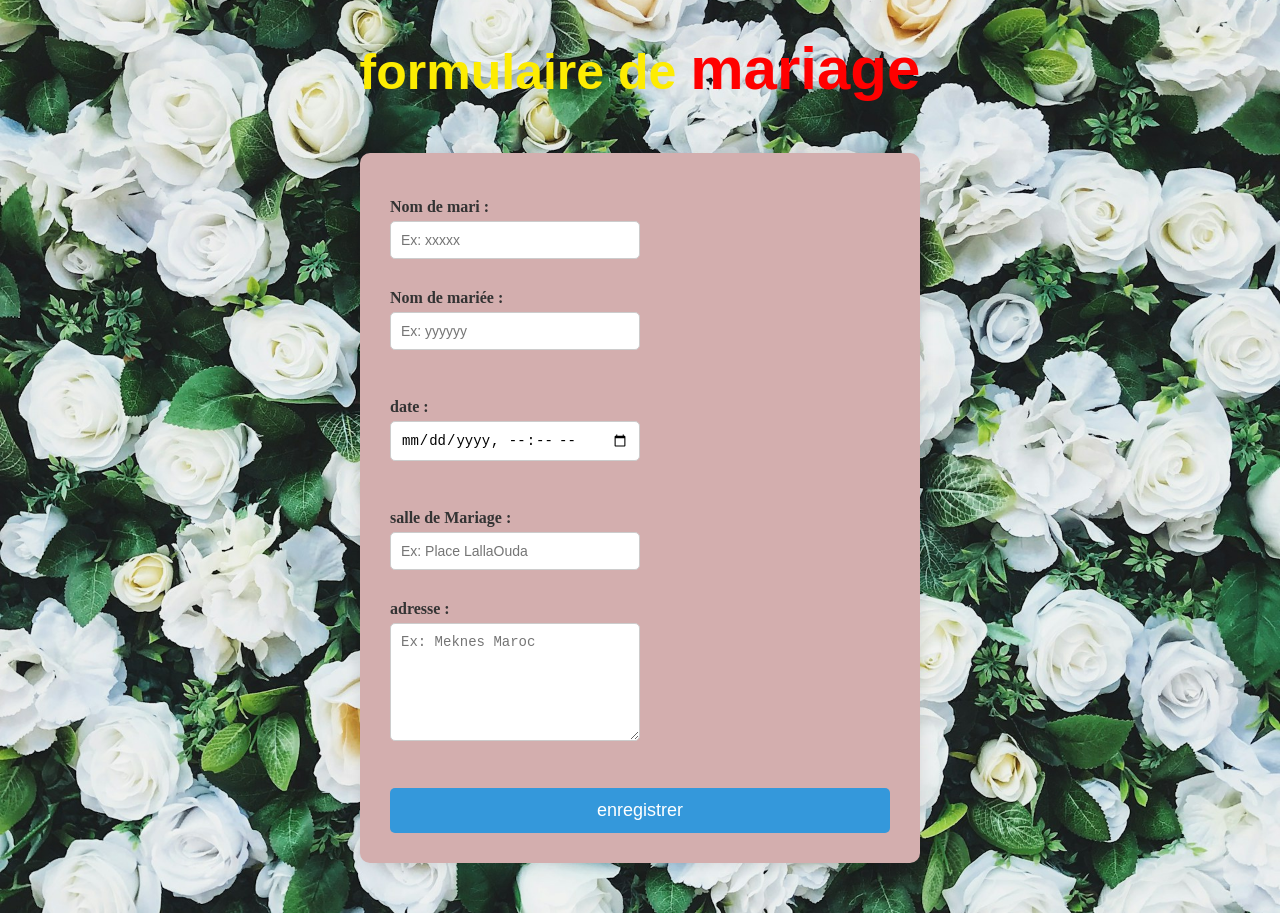
<file: index.html>
<!DOCTYPE html>
    <html lang="en">
    <head>
        <meta charset="UTF-8">
        <meta name="viewport" content="width=device-width, initial-scale=1.0">
        <title>formulaire</title>
        <link rel="stylesheet" href="formulaire.css">
        <!-- :<script src="validation.js"></script> -->
        <link rel="icon" href="image/starbucks.png" >

    </head>
    <body>
        <h1>formulaire de <span>mariage</span> </h1>
        <form  align="center">
        <label>Nom de mari :</label>
        <input type="text"  id="mari" placeholder="Ex: xxxxx" >
        <label>Nom de mariée :</label>
        <input type="text"  id="mariee" placeholder="Ex: yyyyyy" ><br><br>
        <label>date :</label>
        <input type="datetime-local"  id="date" ><br><br>
        <label>salle de Mariage :</label>
        <input type="text"  id="lieu" placeholder="Ex: Place LallaOuda" >
        <label>adresse :</label>
        <textarea id="adr" cols="25" rows="6" placeholder="Ex: Meknes Maroc" ></textarea><br><br>
        <button type="button" class="btn btn-primary btn-sm" onclick="ajouter()">enregistrer</button>
    </form> 
    <script>

        function ajouter() {
            let mari = document.getElementById('mari').value.trim();
            let mariee = document.getElementById('mariee').value.trim();
            let date = document.getElementById('date').value.trim();
            let lieu = document.getElementById('lieu').value.trim();
            let adr = document.getElementById('adr').value.trim();

            if(!mari || !mariee || !date || !lieu || !adr){
            alert("Veuiller remlir tous les champs !!");
            return false;
            }else{
                alert("are you ready !?")
            }
            //stocker les valeurs

            localStorage .setItem('mari',mari);
            localStorage .setItem('mariee',mariee);
            localStorage .setItem('date',date);
            localStorage .setItem('lieu',lieu);
            localStorage .setItem('adr',adr);

            //redirection vers la page d'invi
            
                window.location.href="invi.html";
            
        }
    </script>
    </body>
    </html>
</file>
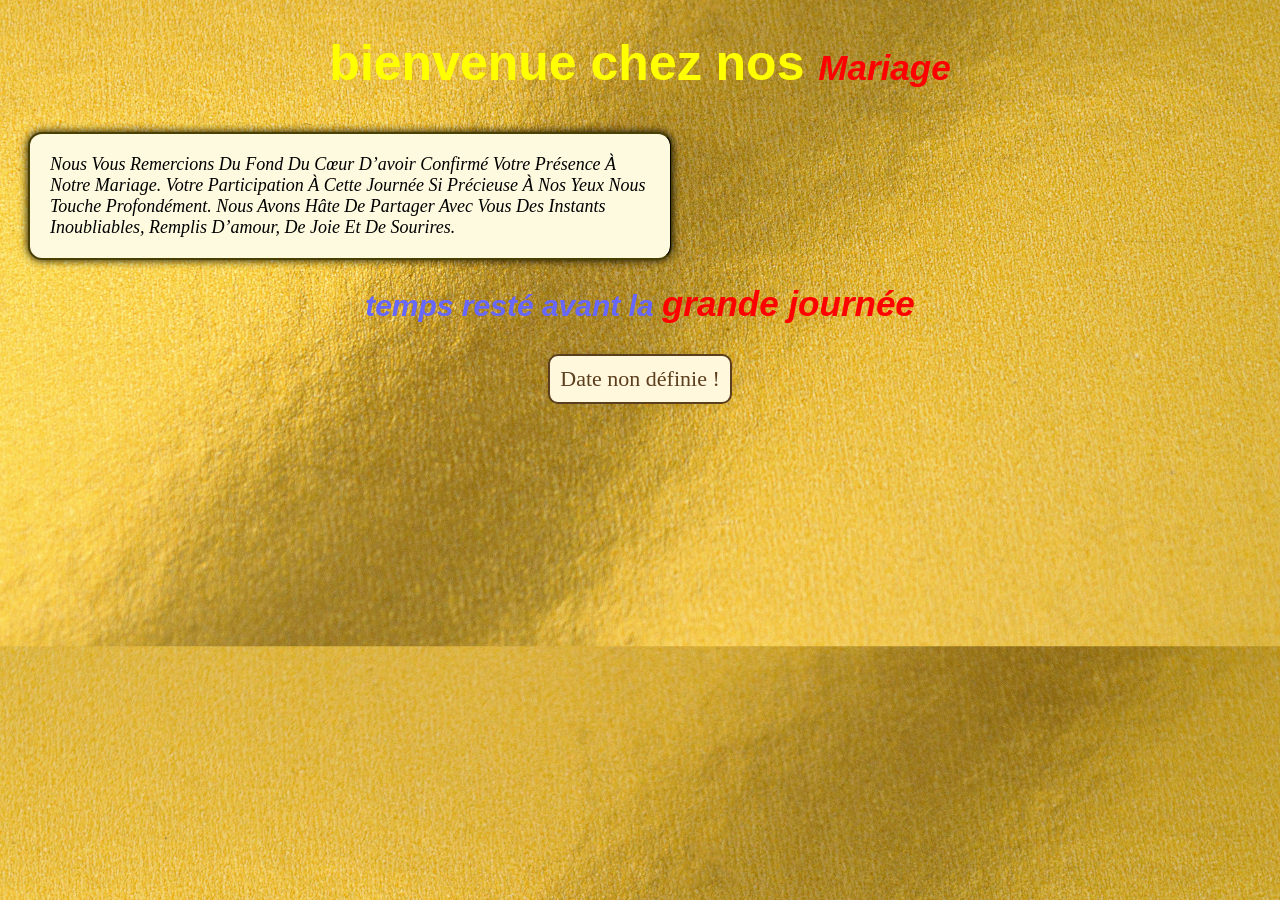
<file: conf.html>
<!DOCTYPE html>
<html lang="en">
<head>
    <meta charset="UTF-8">
    <meta name="viewport" content="width=device-width, initial-scale=1.0">
    <title>confirmation</title>
    <link rel="stylesheet" href="conf.css">
</head>
<body>
    <h1>bienvenue chez nos <span> Mariage</span></h1>
    <p>Nous vous remercions du fond du cœur d’avoir confirmé votre présence à notre mariage. Votre participation à cette journée si précieuse à nos yeux nous touche profondément. Nous avons hâte de partager avec vous des instants inoubliables, remplis d’amour, de joie et de sourires.</p>
    <h2>temps resté avant la <span>grande journée</span> </h2>
    <div class="reste" id="reste">
    <h3>Attention il vous reste :</h3>  <span class="countdown" id="countdown"></span>
</div>
   <script>
  
  // Récupérer la date du mariage depuis le localStorage (déjà enregistrée auparavant)
  const dateStr = localStorage.getItem("date");

  // Si la date est trouvée, on continue
  if (dateStr) {
    const dateCible = new Date(dateStr);
    const countdownElement = document.getElementById("reste");

    function updateCountdown() {
      const now = new Date();
      const diff = dateCible - now;

      if (diff <= 0) {
        countdownElement.innerHTML = "C'est le grand jour ! 🎉";
        clearInterval(timer);
        return;
      }

      const jours = Math.floor(diff / (1000 * 60 * 60 * 24));
      const heures = Math.floor((diff / (1000 * 60 * 60)) % 24);
      const minutes = Math.floor((diff / (1000 * 60)) % 60);
      const secondes = Math.floor((diff / 1000) % 60);

      countdownElement.innerHTML = `${jours} jours, ${heures}h, ${minutes}min, ${secondes}s`;
    }

    updateCountdown(); // Appel immédiat
    const timer = setInterval(updateCountdown, 1000); // Mise à jour toutes les secondes
  } else {
    document.getElementById("reste").innerText = "Date non définie !";
  }
</script>

</body>
</html>
</file>
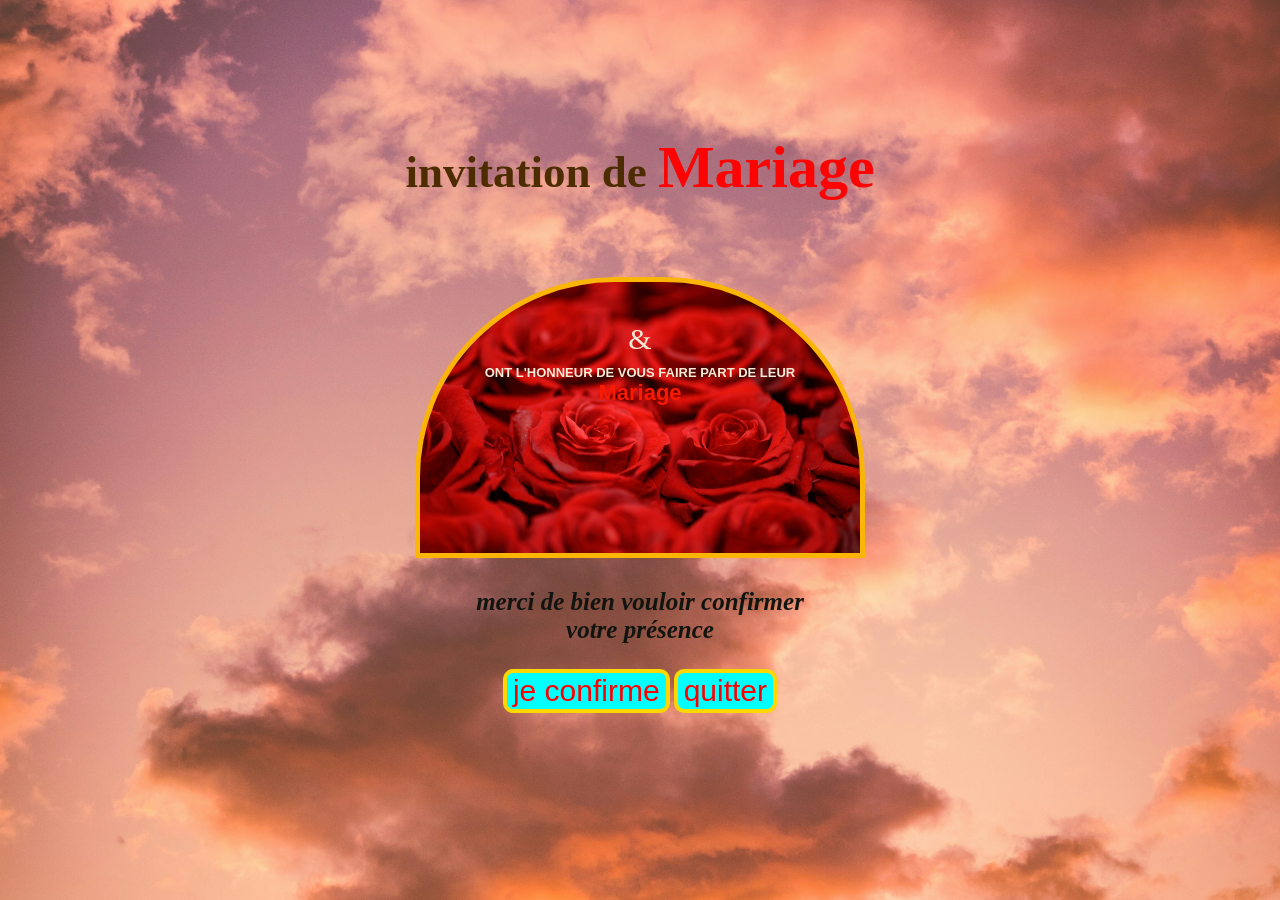
<file: invi.html>
<!DOCTYPE html>
<html lang="en">
<head>
    <meta charset="UTF-8">
    <meta name="viewport" content="width=device-width, initial-scale=1.0">
    <title>carte d'invitation</title>
    <link rel="stylesheet" href="invi.css">
    <link rel="icon" href="image/starbucks.png" >
</head> 
<body> 
    <h4 style="padding: 55px; font-size: 45px;color:rgb(78, 44, 2)">invitation de <span>Mariage</span> </h4>
    <div class="invitation">
            <div id="invi-mariee" class="safae"></div>
            <div class="et">&</div>
        <div id="invi-mari" class="Amine"></div>
        <h1 >ONT L'HONNEUR DE VOUS FAIRE PART DE LEUR <span class="span2">Mariage</span></h1>
       <!-- <h2>  -->
        <div class="date-container">

        <div date-left id="jours"></div>

        <div class="date-center" >
            <div class="month" id="mois"></div>
            <div class="day" style="color: #f9fc69;" id="chiffre"></div>
            <div class="year" id="annee"></div>
        </div>
        

        <div class="date-right" style="font-size: 30px;">
            <h6 id="heure"></h6></div>
        </div>
       
        <h3 class="lieu" id="invi-lieu">

        </h3>
        <p id="invi-adr" style="color: rgb(212, 212, 212);"></p>
       </div> 
       
       <div class="pItalic">
        <p>
        merci de bien vouloir confirmer <br>
        votre présence
       </p>
       </div>
       <div class="confirme">
    <button type="button" onclick="confirmer()" >je confirme</button> 
    <button type="button" onclick="quiter()" >quitter</button>
      </div>
       
    </div>
    <script>
        
            window.onload = function () {
            let mari = localStorage.getItem("mari")||"";
            let mariee = localStorage.getItem("mariee")||"";
            let date = localStorage.getItem("date")||"";
            let lieu = localStorage.getItem("lieu")||"";
            let adr = localStorage.getItem("adr")||"";

            if (date) {
                let dateObj = new Date(date);
                let chiffre = dateObj.getDate();
                let mois = dateObj.toLocaleDateString("fr-FR",{month :"long"});
                let annee = dateObj.getFullYear();
                let jours = dateObj.toLocaleDateString("fr-FR",{weekday :"long"});
                let heure = dateObj.toLocaleTimeString("fr-FR", { hour: "2-digit", minute: "2-digit" });

                         //remplir les zones dynamiques

            document.getElementById("invi-mariee").innerText=mariee;
            document.getElementById("invi-mari").innerText=mari;
            document.getElementById('jours').innerText=jours.toUpperCase();
            document.getElementById('mois').innerText=mois;
            document.getElementById('chiffre').innerText=chiffre;
            document.getElementById('annee').innerText=annee;
            document.getElementById('heure').innerText="A "+heure;
            document.getElementById('invi-lieu').innerText=lieu;
            document.getElementById('invi-adr').innerText=adr;

            }
            
        
        }
        function confirmer() {
        window.location.href = "conf.html";
    }

        function quiter(){
            
             window.location.href = "formulaire.html";  
             return false;
        }
    </script>
</body>
</html>
</file>
<file: formulaire.css>
body{
    background-image: url('image/ed-robertson-sqLVUTFtxVs-unsplash.jpg');
    background-size:cover;
    background-position: center;
    background-repeat: no-repeat;
    background-attachment: fixed;
    image-rendering: auto;

}

h1{
    font-size: 50px;
    font-family: 'Franklin Gothic Medium', 'Arial Narrow', Arial, sans-serif;
    text-align: center;
    color: #fdec02; 
}
span{
    color: red;
    font-size: 60px;
}
   form {
      background-color: #d3aeae;
      width: 500px;
      margin: 50px auto;
      padding: 30px;
      border-radius: 10px;
      box-shadow: 0 0 15px rgba(0, 0, 0, 0.1);
      text-align: left;
      
    }
  button {
      background-color: #3498db;
      color: white;
      padding: 12px 20px;
      border: none;
      border-radius: 5px;
      cursor: pointer;
      font-size: 18px;
      display: block;
      width: 100%;
      margin-top: 10px;
      align-content: center;
    }

    button:hover {
      background-color: #de3f14;
    }
    
     label {
      display: block;
      margin-top: 15px;
      margin-bottom: 5px;
      font-weight: bold;
      color: #333;
    }
    label {
      display: block;
      margin-top: 15px;
      margin-bottom: 5px;
      font-weight: bold;
      color: #333;
    }
    input[type="text"],
    input[type="datetime-local"],   
       textarea {
      width: 50%;
      padding: 10px;
      margin-bottom: 15px;
      border: 1px solid #ccc;
      border-radius: 5px;
      box-sizing: border-box;
      font-size: 14px;
    }
     textarea {
      resize: vertical;
    }
</file>
<file: conf.css>
body{
    background-image: url('image/doré.jpg'); 
    background-position: center;
    height: 400px;
    background-size: cover;

    
}
h1{
    text-align: center;
    font-size: 50px;
    color: yellow;
    font-family: Arial, Helvetica, sans-serif;
}
p{
   border: rgb(75, 64, 4) solid 2px ;
   border-radius: 14px;
   background-color: #fefae0;
   font-size: 18px;
   font-style: italic;
   max-width: 600px;
   margin: 40px 0 0 20px;
   margin-inline-start: 20px;
   padding: 20px;
   text-transform: capitalize;
   text-align: left;
   width: 60%;
   box-shadow: 0 0 10px rgba(0,0,0,10);
   border-right-style: groove;
}
.reste {
    font-size: 22px;
    color: #5b3e1d;
    background-color: #fff8dc;
    padding: 10px;
    border-radius: 10px;
    border: #5b3e1d solid 2px;
    width:max-content ;
    margin: 30px auto;
    box-shadow: 0 0 10px rgba(0,0,0,0.1);
}
h2{
    font-size: 35px;
    font-family: Arial, Helvetica, sans-serif;
    text-align: center;
    font-style: oblique;
    color: rgb(103, 103, 252);
    font-size: 30px;
    font-style: oblique;
    border-top-style:hidden;
}
span{
    color: red;
    font-style: oblique;
    font-size: 35px;

}
</file>
<file: invi.css>
h1{
    font-size: 13px;
    font-family: 'Franklin Gothic Medium', 'Arial Narrow', Arial, sans-serif;
    color: antiquewhite;
}
h3 {
    font-size:25px;
    font-style: inherit;
    color: #11140f;
}
.safae{
    color:rgb(162, 247, 136);
    font-size: 50px;
    font-family :'Times New Roman', Times, serif;
    font-style: italic;
    
}
.Amine{
    color:rgb(162, 247, 136);
    font-size: 50px;
    font-family :'Times New Roman', Times, serif;;
    font-style: italic;
     font-weight: 300;  
}
 .et{
    font-size: 30px;
    color: antiquewhite;
} 
body{
    
    background-image: url('image/dewang-gupta-ESEnXckWlLY-unsplash.jpg');
    background-size:cover;
    background-position: center;
    background-repeat: no-repeat;
    background-attachment: fixed;
    image-rendering: auto;
    font-family:'Georgia',serif;
    padding: 50px;
    color: #69fd06;
    text-align: center; 
}

.span2{
    color: rgb(247, 27, 3);
    font-size: 22px;
}
span{
    font-weight: bolder;
    
     color: rgb(252, 4, 4);
     font-size: 60px; 
}
.pItalic{
    font-weight: 800;
     font-size: small ; 
    font-style:oblique;
    margin-top: 30px;
    color: #11140f;
}
p{
    font-weight:lighter;
    font-size: small;
    font-size: 25px;
}
.invitation {
 width: 360px;
 margin: 0  auto;
 padding: 30px;
 
 border: 5px solid rgb(250, 181, 7);
 border-top-left-radius :  200px; 
 border-top-right-radius :  200px; 
 padding: 40px;
 position: relative;

 background-image: url('image/ricky-kharawala-pVOOebNvs_M-unsplash.jpg');
 background-position: center;
 background-repeat: no-repeat;
 background-size: cover;

}

h4{
    font-size: 30px;
    font-weight: 900;
    margin: 20px;
    padding: 0 auto;
}
.lieu{
    margin-top: 25px;
    font-weight: bold;
    color: rgb(159, 226, 163);
    font-size: 30px;
}
.date-container{
    display: flex;
    justify-content: center;
    align-items: center;
    gap: 40px;
    margin: 30px 0;
    font-family: Georgia, 'Times New Roman', Times, serif;
    color: #f8f8f6;
}
.date-left ,.date-right{
    font-size: 30px;
    letter-spacing: 1.5px;
}
.date-center{
    display: block;
}
.month{
    font-size: 40px;
    letter-spacing: 2.5px;
}
.day{
    font-size: 50px;
    font-weight: bolder;
    line-height: 1.5;
}
.year{
    font-size:25px;
}
 .confirme button{
    font-size: 30px;
    border-radius: 10px;
    padding: 0 auto;
    margin: 0 auto;
    background-color: aqua;
    color: red;
    border: gold solid 4px;
    border-width: 4px;
}
</file>
